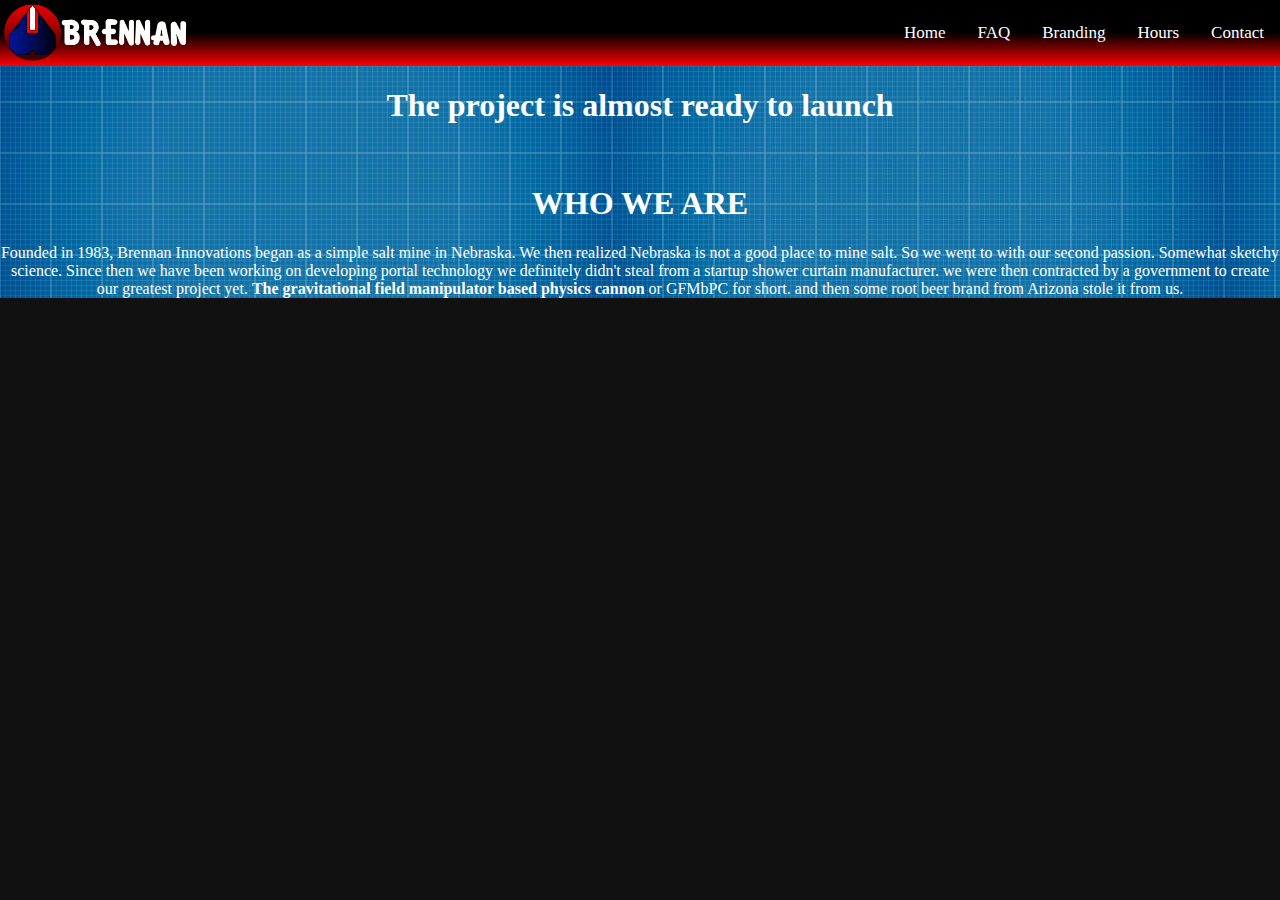
<file: index.html>
<head>
   
  <link rel="stylesheet" href="css/style.css">
      <script src="script/countdown.js"></script>
      <link rel="stylesheet" href="https://cdnjs.cloudflare.com/ajax/libs/font-awesome/4.7.0/css/font-awesome.min.css">
       <meta name="viewport" content="width=device-width, initial-scale=1.0"> 
       <link rel="shortcut icon" type="image/x-icon" href="favicon.ico">
  <title>Brennan Innovations</title>
</head> 
<body>
    <div class="backdrop">
    
        <div class="topnav" id="myTopnav">
  <img class="logo" src="images/brennan2000sfull.png" alt="brennan logo">
            <a class="toplinks" href="contact.html">Contact</a>
            <a class="toplinks" href="hours.html">Hours</a>
            <a class="toplinks" href="branding.html">Branding</a>
            <a class="toplinks" href="FAQ.html">FAQ</a>
            <a class="toplinks" href="index.html">Home</a>
            
            
            
<a href="javascript:void(0);" class="icon" onclick="myFunction()">
            <i class="fa fa-bars"></i>
        </a>
        </div>
    <h1 style="text-align: center" id="almost">The project is almost ready to launch</h1>

    <h1 style="text-align: center" id="countdown"></h1>
    <br>
    <h1>WHO WE ARE</h1>
    <p>Founded in 1983, Brennan Innovations began as a simple salt mine in Nebraska. We then realized Nebraska is not a good place to mine salt. So we went to with our second passion. Somewhat sketchy science. Since then we have been working on developing portal technology we definitely didn't steal from a startup shower curtain manufacturer. we were then contracted by a government to create our greatest project yet. <b>The gravitational field manipulator based physics cannon</b> or GFMbPC for short. and then some root beer brand from Arizona stole it from us.</p>
    </div>
    
    
    
    

    
    <script>
function myFunction() {
  var x = document.getElementById("myTopnav");
  if (x.className === "topnav") {
    x.className += " responsive";
  } else {
    x.className = "topnav";
  } 
}
</script>
</body> 
<!--<footer>
    <br>
    <br>
      <br>
      <br>
      <br>
      <br>
</footer>-->
</file>
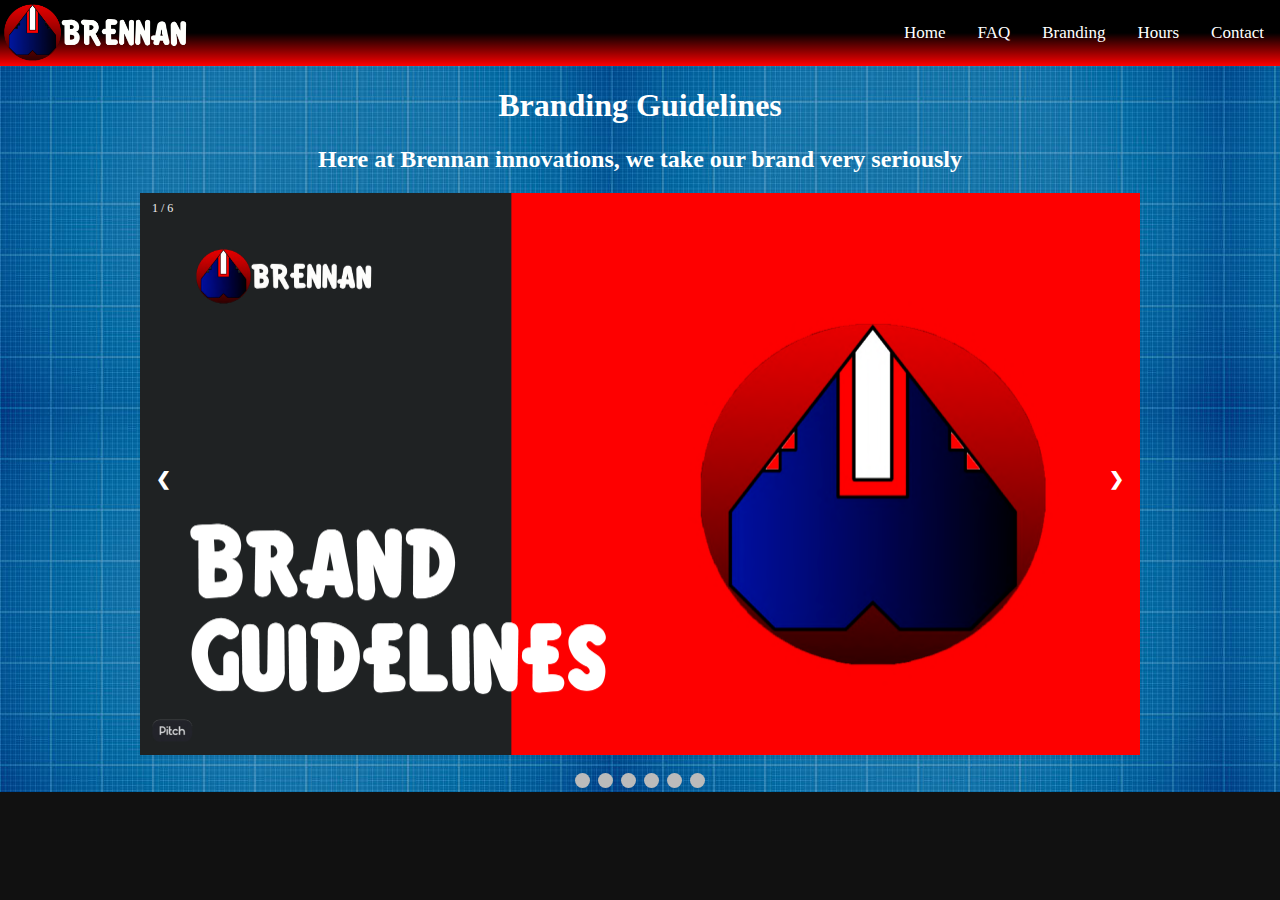
<file: branding.html>
<head>
<link rel="stylesheet" href="css/style.css">
<link rel="stylesheet" href="totallynotfromthebook/main.css">
      <script src="totallynotfromthebook/slightlycrustyjquery.js"></script>
      <script src="totallynotfromthebook/carousel.js"></script>
     
      <link rel="stylesheet" href="https://cdnjs.cloudflare.com/ajax/libs/font-awesome/4.7.0/css/font-awesome.min.css">
       <meta name="viewport" content="width=device-width, initial-scale=1.0"> 
       <link rel="shortcut icon" type="image/x-icon" href="favicon.ico">
      <link rel="apple-touch-icon" sizes="180x180" href="/apple-touch-icon.png">
<link rel="icon" type="image/png" sizes="32x32" href="/favicon-32x32.png">
<link rel="icon" type="image/png" sizes="16x16" href="/favicon-16x16.png">
<link rel="manifest" href="/site.webmanifest">
      <meta name="theme-color" content="#000000" />
  <title>Brennan Innovations</title>
</head> 
<body>
    <div class="backdrop">
    
        <div class="topnav" id="myTopnav">
  <img class="logo" src="images/brennan2000sfull.png" alt="brennan logo">
            <a class="toplinks" href="contact.html">Contact</a>
            <a class="toplinks" href="hours.html">Hours</a>
            <a class="toplinks" href="branding.html">Branding</a>
            <a class="toplinks" href="FAQ.html">FAQ</a>
            <a class="toplinks" href="index.html">Home</a>
            
            
            
<a href="javascript:void(0);" class="icon" onclick="myFunction()">
            <i class="fa fa-bars"></i>
        </a>
        </div>
    <h1 style="text-align: center">Branding Guidelines</h1>
        <h2 style="text-align: center">Here at Brennan innovations, we take our brand very seriously</h2>
        
         <!-- Slideshow container, slides were made using a pitch template.
carousel is modified from w3schools-->
<div class="slideshow-container">

  <!-- Full-width images with number and caption text -->
  <div class="mySlides" style="display:block;">
    <div class="numbertext">1 / 6</div>
    <img src="images/guide1.png" style="width:100%; " >
    
  </div>

  <div class="mySlides fade">
    <div class="numbertext">2 / 6</div>
    <img src="images/guide2.png" style="width:100%">
    
  </div>

  <div class="mySlides fade">
    <div class="numbertext">3 / 6</div>
    <img src="images/guide3.png" style="width:100%">
    
  </div>
    <div class="mySlides fade">
    <div class="numbertext">4 / 6</div>
    <img src="images/guide4.png" style="width:100%">
    
  </div>
    <div class="mySlides fade">
    <div class="numbertext">5 / 6</div>
    <img src="images/guide5.png" style="width:100%">
    
  </div>
    <div class="mySlides fade">
    <div class="numbertext">6 / 6</div>
    <img src="images/guide6.png" style="width:100%">
    
  </div>

  <!-- Next and previous buttons -->
  <a class="prev" onclick="plusSlides(-1)">&#10094;</a>
  <a class="next" onclick="plusSlides(1)">&#10095;</a>
</div>
<br>

<!-- The dots/circles -->
<div style="text-align:center">
  <span class="dot" onclick="currentSlide(1)"></span>
  <span class="dot" onclick="currentSlide(2)"></span>
  <span class="dot" onclick="currentSlide(3)"></span>
  <span class="dot" onclick="currentSlide(4)"></span>
  <span class="dot" onclick="currentSlide(5)"></span>
  <span class="dot" onclick="currentSlide(6)"></span>
    
</div> 
</div>
    <script>
function myFunction() {
  var x = document.getElementById("myTopnav");
  if (x.className === "topnav") {
    x.className += " responsive";
  } else {
    x.className = "topnav";
  } 
}
</script>
    
</body> 
<!--<footer>
    <br>
    <br>
      <br>
      <br>
      <br>
      <br>
</footer>-->
</file>
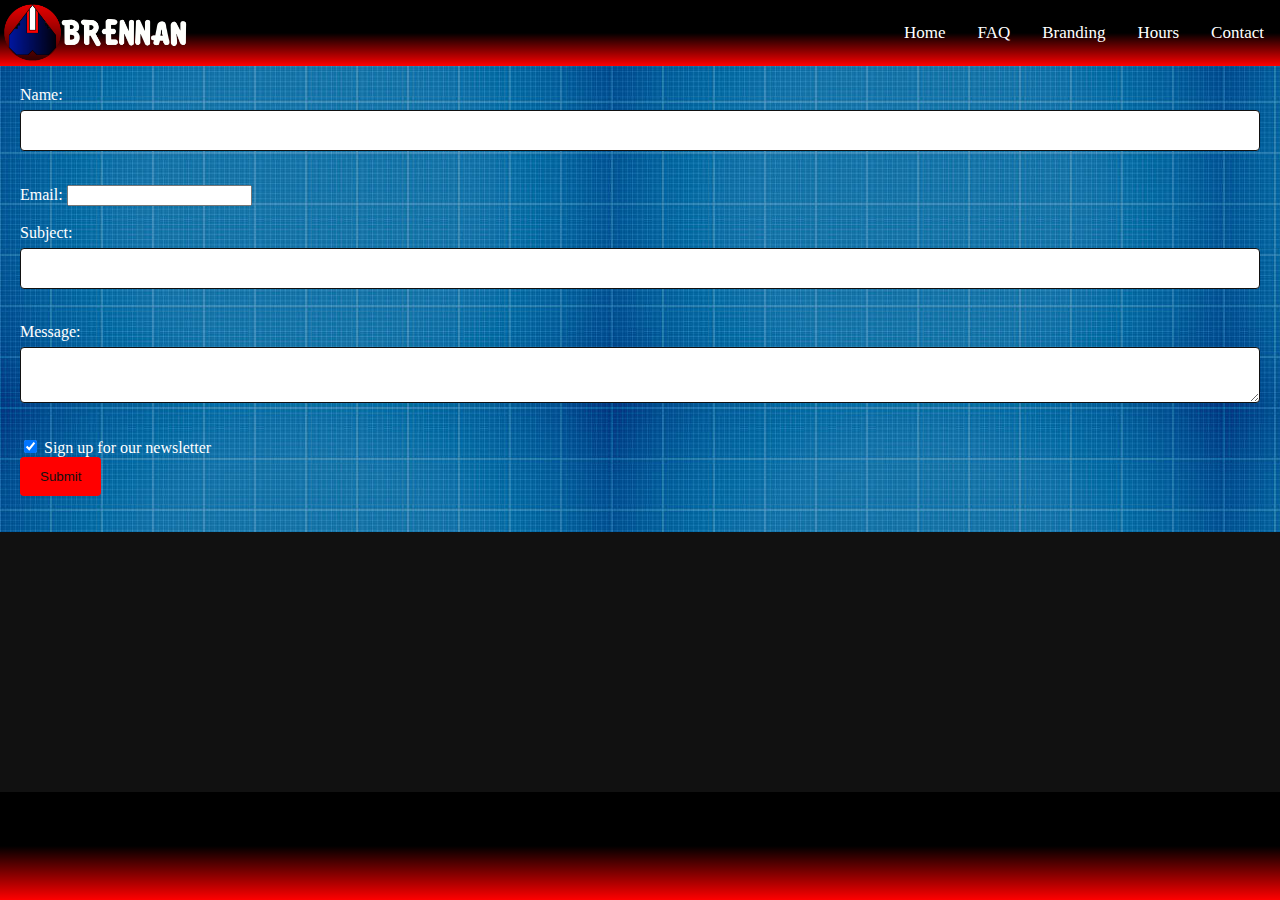
<file: contact.html>
<head>
   
  <link rel="stylesheet" href="css/style.css">
  <link rel="stylesheet" href="css/contact.css">
      <script src="script/countdown.js"></script>
      <link rel="stylesheet" href="https://cdnjs.cloudflare.com/ajax/libs/font-awesome/4.7.0/css/font-awesome.min.css">
       <meta name="viewport" content="width=device-width, initial-scale=1.0"> 
       <link rel="shortcut icon" type="image/x-icon" href="favicon.ico">
  <title>Brennan Innovations</title>
</head> 
<body>
    <div class="backdrop">
    
        <div class="topnav" id="myTopnav">
  <img class="logo" src="images/brennan2000sfull.png" alt="brennan logo">
            <a class="toplinks" href="contact.html">Contact</a>
            <a class="toplinks" href="hours.html">Hours</a>
            <a class="toplinks" href="branding.html">Branding</a>
            <a class="toplinks" href="FAQ.html">FAQ</a>
            <a class="toplinks" href="index.html">Home</a>
            
            
            
<a href="javascript:void(0);" class="icon" onclick="myFunction()">
            <i class="fa fa-bars"></i>
        </a>
        </div>
        <div class="container">
   <form name="contactForm" onsubmit="return validateForm()">
    <label for="name">Name:</label>
    <input type="text" id="name" name="name"><br>
    <span id="nameError"></span><br>
    
    <label for="email">Email:</label>
    <input type="email" id="email" name="email"><br>
    <span id="emailError"></span><br>
    
    <label for="subject">Subject:</label>
    <input type="text" id="subject" name="subject"><br>
    <span id="subjectError"></span><br>
    
    <label for="message">Message:</label>
    <textarea id="message" name="message"></textarea><br>
    <span id="messageError"></span><br>
    
    <label for="newsletter">
      <input type="checkbox" id="newsletter" name="newsletter" checked>
      Sign up for our newsletter
    </label><br>
    
    <input type="submit" value="Submit">
  </form>
        
     </div>   
        
        
    </div>
        <script>
function myFunction() {
  var x = document.getElementById("myTopnav");
  if (x.className === "topnav") {
    x.className += " responsive";
  } else {
    x.className = "topnav";
  } 
}
</script>
    <script src=totallynotfromthebook/slightlycrustyjquery.js></script>
<script> 
    
    const chaos = ["alastor","discord","akechi","chaos","darkorn","jevil","spamton","wilbur","death","loki","vox","joey"];
    
      function validateForm(event) {
          let chaosmode = false;
      var name = document.forms["contactForm"]["name"].value;
      var email = document.forms["contactForm"]["email"].value;
      var subject = document.forms["contactForm"]["subject"].value;
      var message = document.forms["contactForm"]["message"].value;
      
      // Regular expressions for validation
      var nameRegex = /^[a-zA-Z\s]*$/;
      var emailRegex = /\S+@\S+\.\S+/;
      
      var nameError = document.getElementById("nameError");
      var emailError = document.getElementById("emailError");
      var subjectError = document.getElementById("subjectError");
      var messageError = document.getElementById("messageError");
      
      nameError.innerHTML = "";
      emailError.innerHTML = "";
      subjectError.innerHTML = "";
      messageError.innerHTML = "";
      
      if (name === "") {
        nameError.innerHTML = "Name must be filled out";
        return false;
      } else if (!nameRegex.test(name)) {
        nameError.innerHTML = "Name can only contain letters and spaces";
        return false;
      }
    
      
      if (email === "") {
        emailError.innerHTML = "Email must be filled out";
        return false;
      } else if (!emailRegex.test(email)) {
        emailError.innerHTML = "Invalid email address";
        return false;
      }
      
      if (subject === "") {
        subjectError.innerHTML = "Subject must be filled out";
        return false;
      }
      
      if (message === "") {
        messageError.innerHTML = "Message must be filled out";
        return false;
        
      }
     for (let i = 0; i < chaos.length; i++) {
      if (name.toLowerCase() == chaos[i]) {
          chaosmode = true;
          
      }
    
    }
          if (chaosmode == true)
              {
                 return false;
              }
      }
    
    
    </script>    
</body>
<footer>
    <br>
    <br>
      <br>
      <br>
      <br>
      <br>
</footer>
</file>
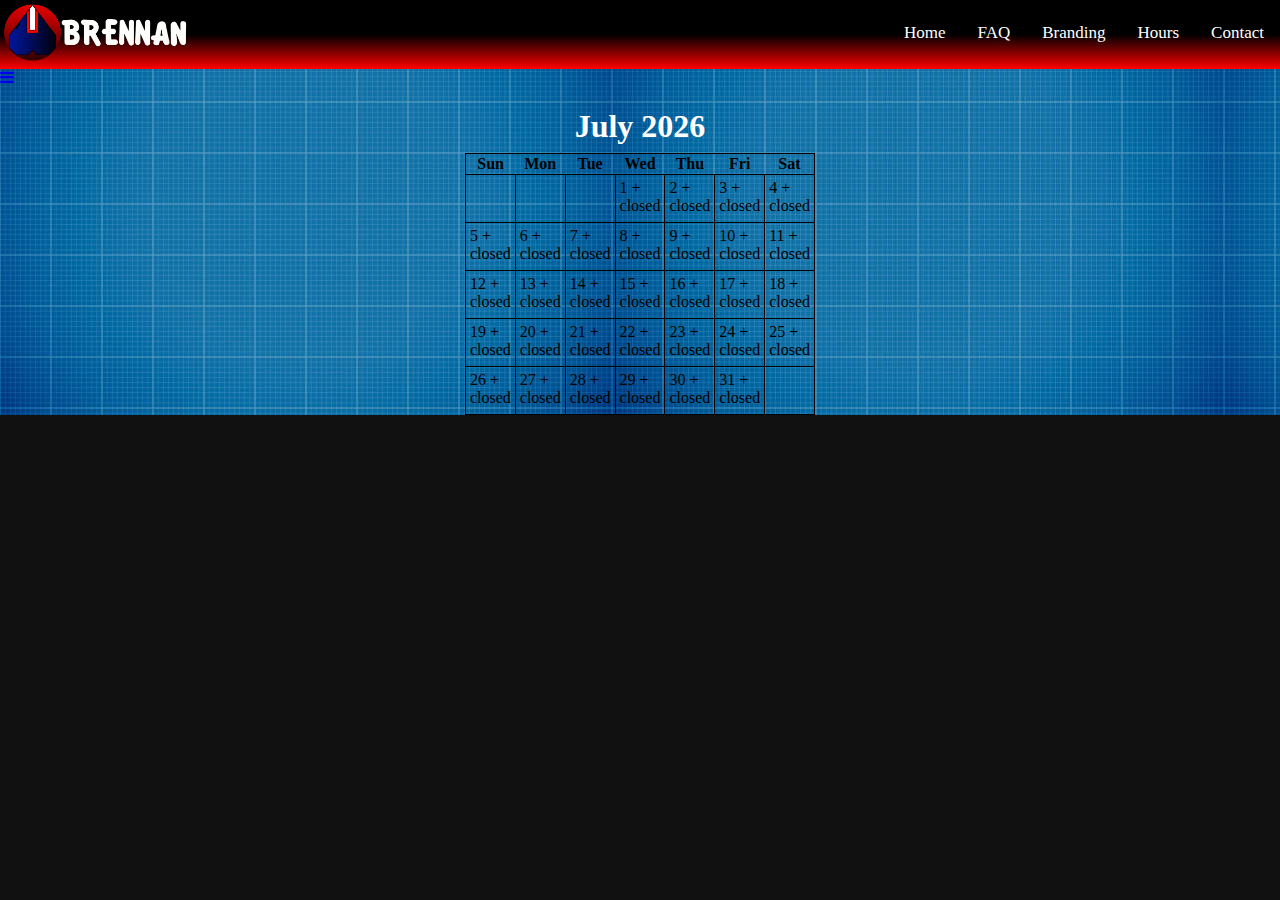
<file: hours.html>
<!DOCTYPE html>
<html>
<head>
    
<link rel="stylesheet" href="css/style.css">
<link rel="stylesheet" href="totallynotfromthebook/main.css">
      <script src="totallynotfromthebook/slightlycrustyjquery.js"></script>
      <script src="totallynotfromthebook/carousel.js"></script>
     
      <link rel="stylesheet" href="https://cdnjs.cloudflare.com/ajax/libs/font-awesome/4.7.0/css/font-awesome.min.css">
       <meta name="viewport" content="width=device-width, initial-scale=1.0"> 
       <link rel="shortcut icon" type="image/x-icon" href="favicon.ico">
      <link rel="apple-touch-icon" sizes="180x180" href="/apple-touch-icon.png">
<link rel="icon" type="image/png" sizes="32x32" href="/favicon-32x32.png">
<link rel="icon" type="image/png" sizes="16x16" href="/favicon-16x16.png">
<link rel="manifest" href="/site.webmanifest">
      <meta name="theme-color" content="#000000" />
  


    
    <title>Calendar</title>
	
    <link rel="stylesheet" href="totallynotfromthebook/calendar.css">
</head>
<body><div class="backdrop">
   
        <div class="topnav" id="myTopnav">
  <img class="logo" src="images/brennan2000sfull.png" alt="brennan logo">
            <a class="toplinks" href="contact.html">Contact</a>
            <a class="toplinks" href="hours.html">Hours</a>
            <a class="toplinks" href="branding.html">Branding</a>
            <a class="toplinks" href="FAQ.html">FAQ</a>
            <a class="toplinks" href="index.html">Home</a>
         </div>   
            
            
<a href="javascript:void(0);" class="icon" onclick="myFunction()">
            <i class="fa fa-bars"></i>
        </a>
        
    <main>
        <h1><span id="month_year"></span></h1>

         <table id="calendar">
            <tr><th>Sun</th><th>Mon</th><th>Tue</th><th>Wed</th><th>Thu</th><th>Fri</th><th>Sat</th></tr> 
        </table>
        
    </main>
      </div>   
     </body> </html>
    
	<script src="https://code.jquery.com/jquery-3.4.1.slim.min.js"></script>
   	<script src="totallynotfromthebook/calendar.js"></script>
</file>
<file: css/style.css>
li {
  float: right;
}

li a {
  display: block;
  color: black;
  text-align: center;
  padding: 23px 16px;
  text-decoration: none;
}

/* Change the link color to #111 (black) on hover */
li a:hover {
  background-color: #111;
    color:white
}
body {
 background-color: #111;
   margin: 0px;
    
}
.logo {
    align-self: flex-start;
    width: 195px;
}
h1 {
    color: white;
    text-align: center;
}
h2 {
    color: white;
}

p {
    text-align: center;
    color: white;
}


.topnav {
  overflow: hidden;
  background-image: linear-gradient(to top, red, black 50%);

}

.topnav a {
  float: right;
  display: block;
  color: #fff;
  text-align: center;
  padding: 23px 16px;
  text-decoration: none;
  font-size: 17px;
}

.topnav a:hover {
  background-color: black;
  color: white;
}

.topnav a.active {
  background-color: #04AA6D;
  color: white;
}

.topnav .icon {
  display: none;
}

@media screen and (max-width: 600px) {
  .topnav a:not(:first-child) {display: none;}
  .topnav a.icon {
    float: right;
    display: block;
  }
}

@media screen and (max-width: 600px) {
  .topnav.responsive {position: relative;}
  .topnav.responsive .icon {
    position: absolute;
    right: 0;
    top: 0;
  }
  .topnav.responsive a {
    float: none;
    display: block;
    text-align: left;
  }
}

.toplinks {
 float: left;   
}

.backdrop {
    background-image: url("../images/blueprint.jpg");
    background-size: auto;
}
footer {
    overflow: hidden;
      position: absolute;
  bottom: 0;
  width: 100%;
  background-image: linear-gradient(to top, red, black 50%);
}
</file>
<file: totallynotfromthebook/main.css>
* {box-sizing:border-box}

/* Slideshow container */
.slideshow-container {
  max-width: 1000px;
  position: relative;
  margin: auto;
}

/* Hide the images by default */
.mySlides {
  display: none;
}

/* Next & previous buttons */
.prev, .next {
  cursor: pointer;
  position: absolute;
  top: 50%;
  width: auto;
  margin-top: -22px;
  padding: 16px;
  color: white;
  font-weight: bold;
  font-size: 18px;
  transition: 0.6s ease;
  border-radius: 0 3px 3px 0;
  user-select: none;
}

/* Position the "next button" to the right */
.next {
  right: 0;
  border-radius: 3px 0 0 3px;
}

/* On hover, add a black background color with a little bit see-through */
.prev:hover, .next:hover {
  background-color: rgba(0,0,0,0.8);
}

/* Caption text */
.text {
  color: #f2f2f2;
  font-size: 15px;
  padding: 8px 12px;
  position: absolute;
  bottom: 8px;
  width: 100%;
  text-align: center;
}

/* Number text (1/3 etc) */
.numbertext {
  color: #f2f2f2;
  font-size: 12px;
  padding: 8px 12px;
  position: absolute;
  top: 0;
}

/* The dots/bullets/indicators */
.dot {
  cursor: pointer;
  height: 15px;
  width: 15px;
  margin: 0 2px;
  background-color: #bbb;
  border-radius: 50%;
  display: inline-block;
  transition: background-color 0.6s ease;
}

.active, .dot:hover {
  background-color: #717171;
}

/* Fading animation */
.fade {
  animation-name: lol no animation now;
  animation-duration: 1.5s;
}

@keyframes fade {
  from {opacity: .4}
  to {opacity: 1}
}
</file>
<file: css/contact.css>
input[type=text], select, textarea {
  width: 100%;
  padding: 12px;
  border: 1px solid #111;
  border-radius: 4px;
  box-sizing: border-box;
  margin-top: 6px;
  margin-bottom: 16px;
  resize: vertical;
}

input[type=submit] {
  background-color: red;
  color: #111;
  padding: 12px 20px;
  border: none;
  border-radius: 4px;
  cursor: pointer;
}

input[type=submit]:hover {
  background-color: red;
}

.container {
  border-radius: 5px;
  background-color: transparent;
  padding: 20px;
}

label {
    color:white;
}
</file>
<file: totallynotfromthebook/calendar.css>
h1 {
    
    margin-bottom: .25em;
}
table {
    border-collapse: collapse;
    border: 1px solid black;
     margin-left: auto;
  margin-right: auto;
}
td {
    width: 3em;
    height: 3em;
    vertical-align: top;
    
    padding: 0.25em;
    border: 1px solid black;
}
.center {
    text-align:center;
}
</file>
